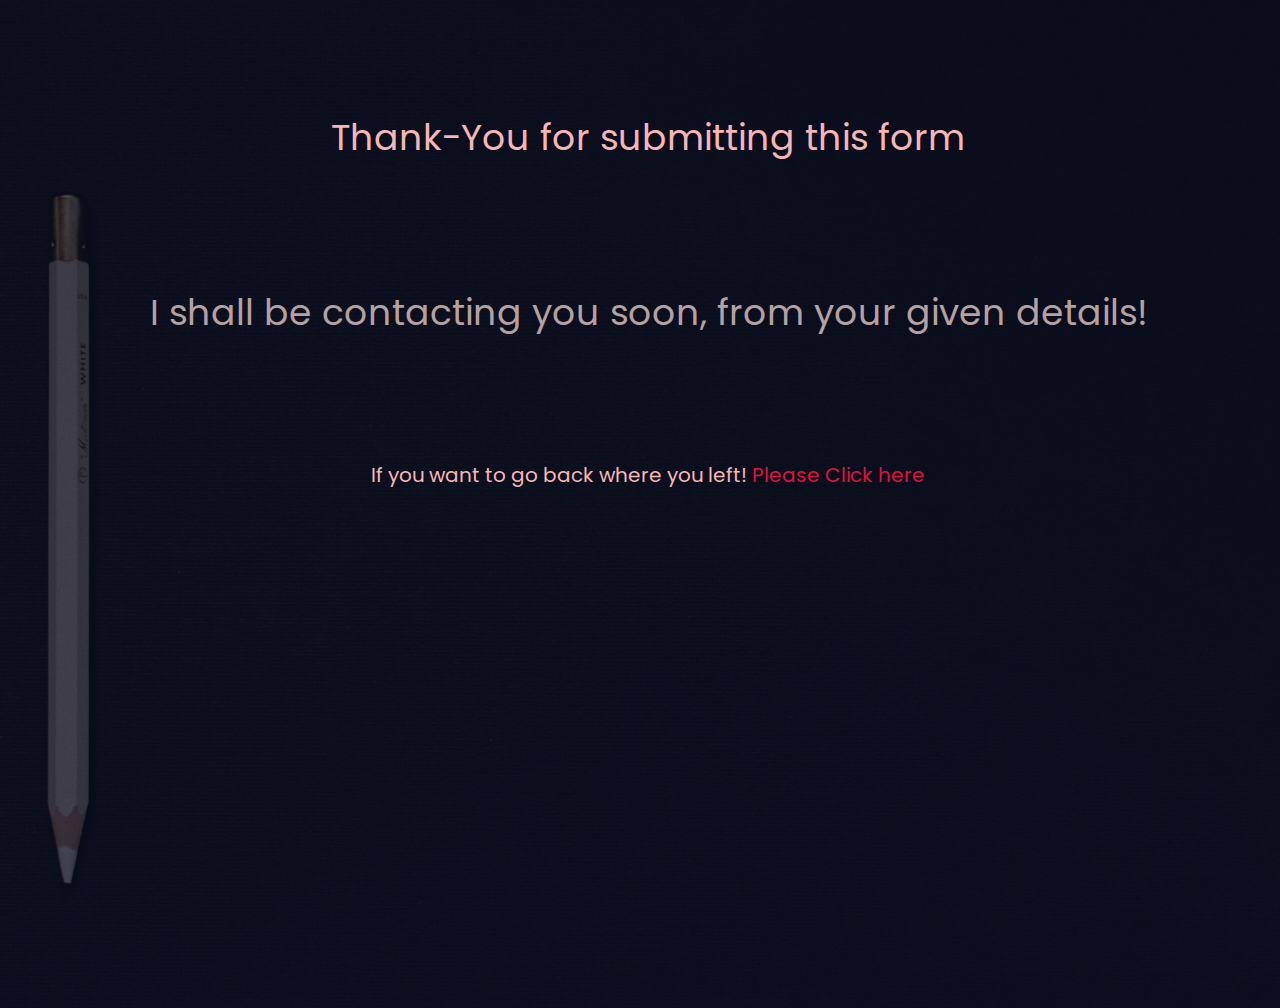
<file: thanku.html>
<!DOCTYPE html>
<html lang="en">

<head>
    <meta charset="UTF-8">
    <meta http-equiv="X-UA-Compatible" content="IE=edge">
    <meta name="viewport" content="width=device-width, initial-scale=1.0">
    <link rel="preconnect" href="https://fonts.googleapis.com">
    <link rel="preconnect" href="https://fonts.gstatic.com" crossorigin>
    <link href="https://fonts.googleapis.com/css2?family=Poppins:wght@300;500;700;800&display=swap" rel="stylesheet">
    <title>Thank-You</title>
    <style>
        body {
            background-color: #333;
            color: rgb(247, 182, 182);
            font-family: 'Poppins', sans-serif;
            text-align: center;
            align-items: center;
            justify-content: center;
            min-height: 100vh;
            width: 100%;
            position: relative;
            background-image: linear-gradient(rgba(4, 9, 30, 0.7), rgba(4, 9, 30, 0.7)), url(images/banner.jpeg);
            background-position: center;
            background-size: cover;
            overflow: hidden;
        }

        p {
            padding: 10px;
            margin-top: 100px;
            font-size: 36px;
        }

        .foot {
            font-size: 20px;
        }

        .foot a {
            color: crimson;
            text-decoration: none;
        }

        .msg {
            color: #b6a1a1;
        }
    </style>
</head>

<body>
    <p>Thank-You for submitting this form</p>
    <p class="msg">I shall be contacting you soon, from your given details!</p>
    <p class="foot"> If you want to go back where you left! <a href="javascript:history.back()">Please Click here</a>
    </p>
</body>

</html>
</file>
